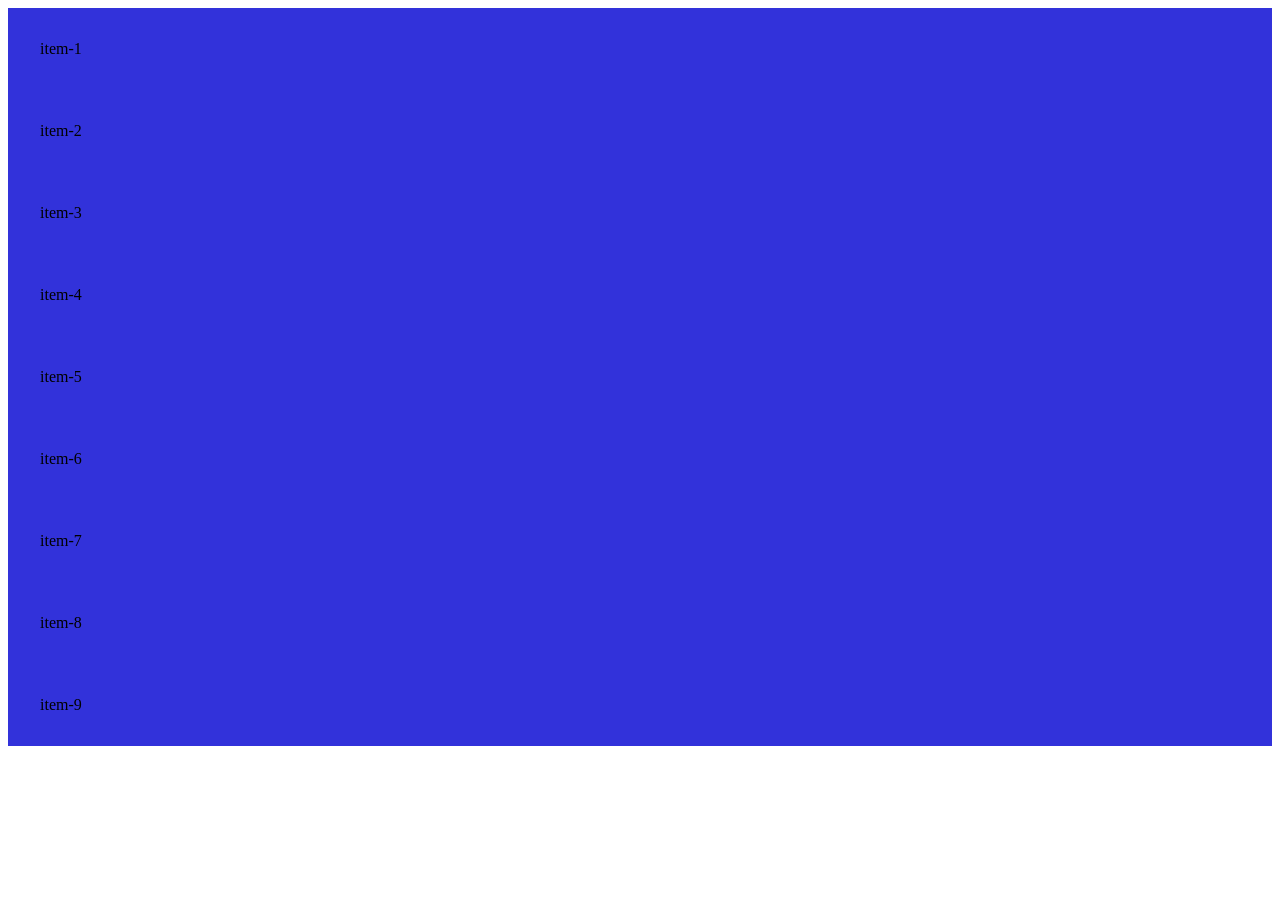
<file: css Revision/flex-grid ex/gridex/index.html>
<!DOCTYPE html>
<html lang="en">
<head>
    <meta charset="UTF-8">
    <meta name="viewport" content="width=device-width, initial-scale=1.0">
    <title>Document</title>
    <link rel="stylesheet" href="style.css">
</head>
<body>
    <div class="grid-container">
        <div class="item-1">item-1</div>
        <div class="item-2">item-2</div>
        <div class="item-3">item-3</div>
        <div class="item-4">item-4</div>
        <div class="item-5">item-5</div>
        <div class="item-6">item-6</div>
        <div class="item-7">item-7</div>
        <div class="item-8">item-8</div>
        <div class="item-9">item-9</div>
    </div>
</body>
</html>
</file>
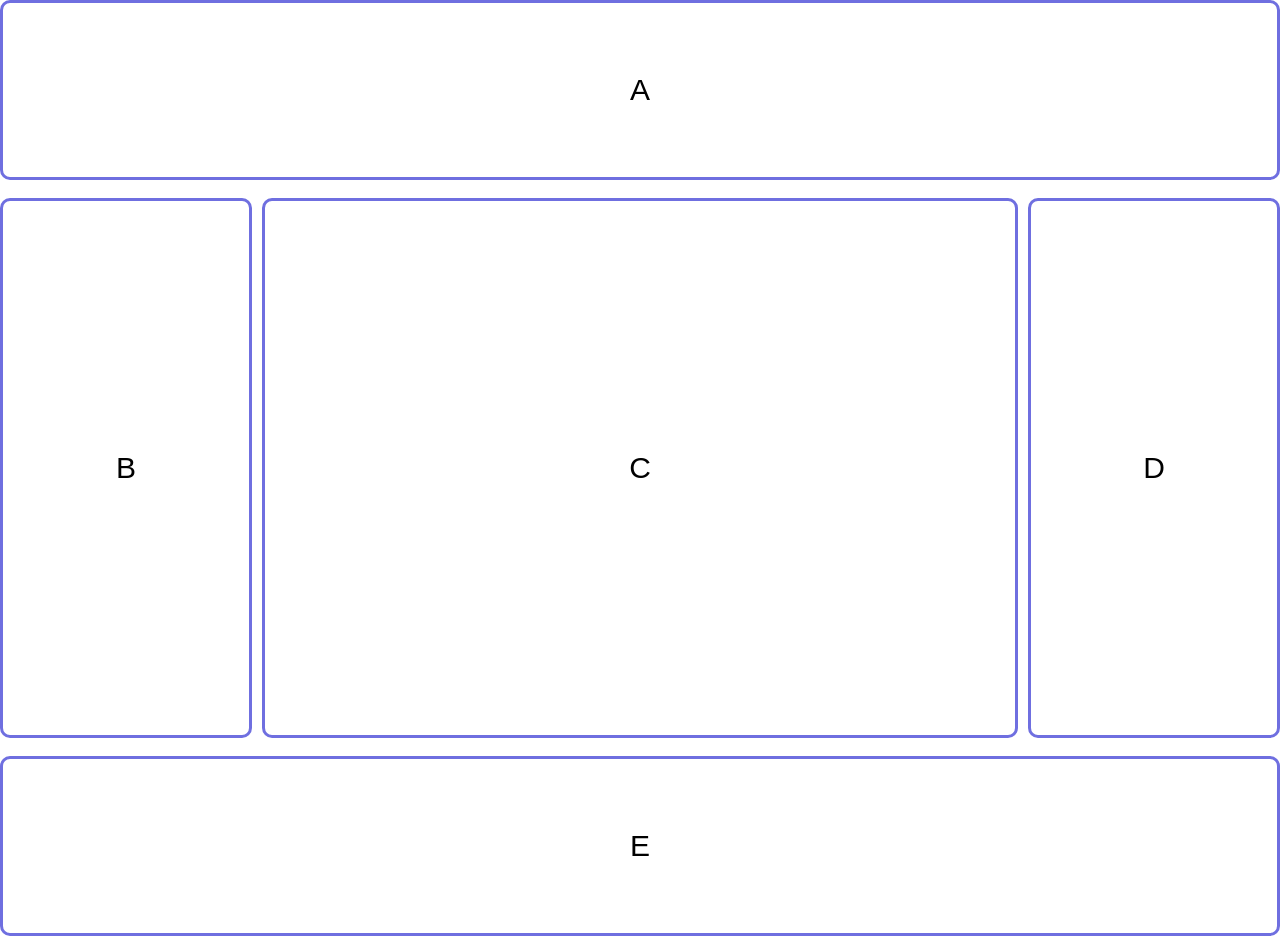
<file: css Revision/flex-grid ex/init/index.html>
<!DOCTYPE html>
<html lang="en">
<head>
    <meta charset="UTF-8">
    <meta name="viewport" content="width=device-width, initial-scale=1.0">
    <title>Document</title>
    <link rel="stylesheet" href="style.css">
</head>
<body>
    <div class="container">
        <div class="block-1">
            <div class="box-1">A</div>
        </div>
        <div class="block-2">
            <div class="box-2">B</div>
            <div class="box-3">C</div>
            <div class="box-4">D</div>
        </div>
        <div class="block-3">
            <div class="box-5">E</div>
        </div>
    </div>
</body>
</html>
</file>
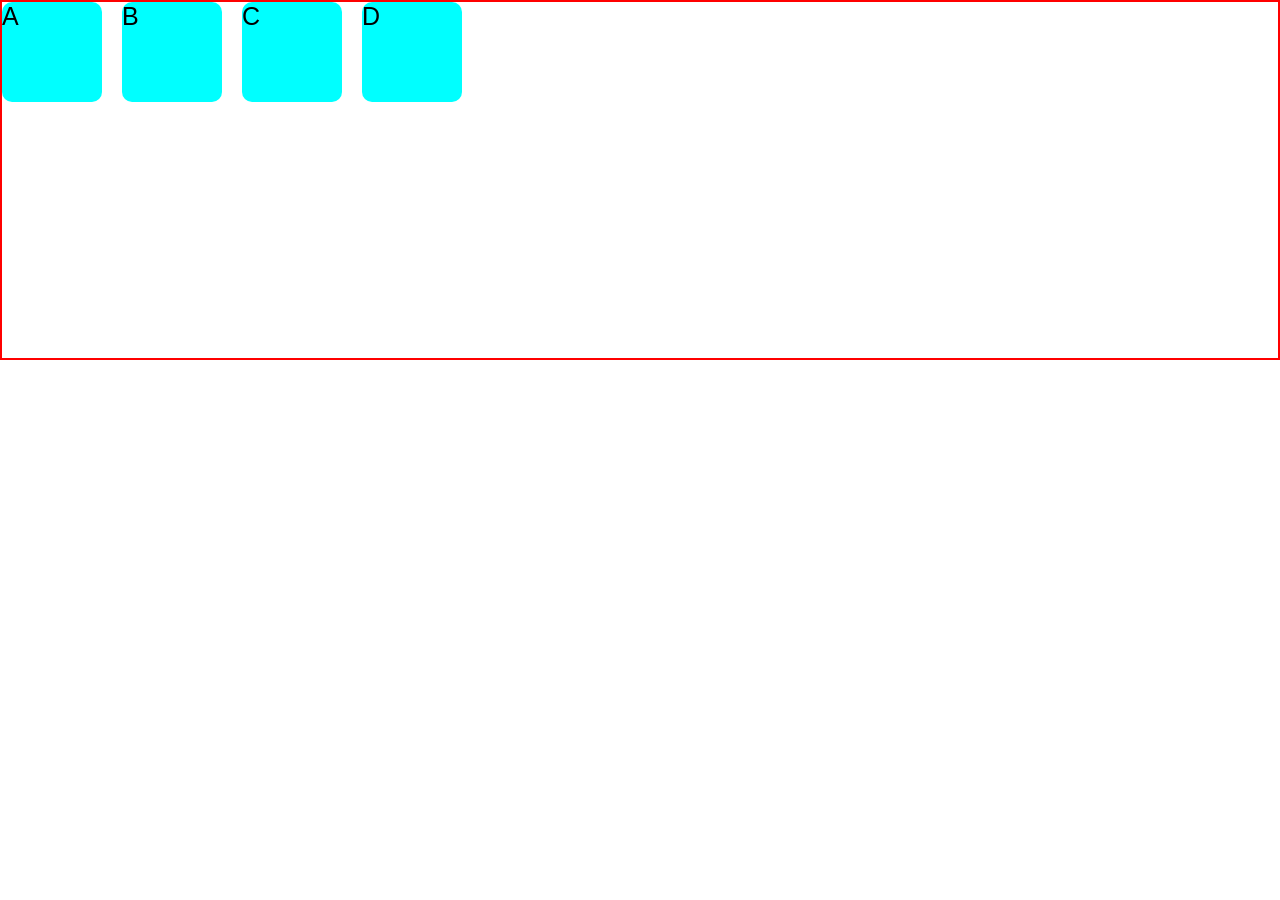
<file: css Revision/Flex-grid/layout/index.html>
<!DOCTYPE html>
<html lang="en">
<head>
    <meta charset="UTF-8">
    <meta name="viewport" content="width=device-width, initial-scale=1.0">
    <title>Document</title>
    <link rel="stylesheet" href="style.css">
</head>
<body>
    <div class="container">
        <div class="box-1">A</div>
        <div class="box-2">B</div>
        <div class="box-3">C</div>
        <div class="box-4">D</div>
    </div>
    
    
<script src="index.js"></script>
</body>
</html>
</file>
<file: css Revision/flex-grid ex/gridex/style.css>
[class^="item-"]{
    padding: 2em;
    background-color: rgb(50, 50, 218);
}
</file>
<file: css Revision/flex-grid ex/init/style.css>
*{
    margin: 0px;
    padding: 0px;
    box-sizing: border-box;
    
}

body{
  font-family: sans-serif;
  font-size: 30px;
  width: 100%;
  min-height: 100vh;
}
.container{
  display: flex;
  flex-direction: column;  
  gap:2vh;

}
[class ^="block-"]{

  display: flex;
  flex-direction: row;
  gap: 10px;

  
}
[class ^="box-"]{
  border : 3px solid rgba(66, 66, 214, 0.76);
  border-radius: 10px;
  display: flex;
  gap: 2vh;
  align-items: center;
  justify-content: center;

  
}
.box-2,.box-4{
  display: flex;
  flex-basis: 20%;
  height: 60vh;
}
.box-1,.box-5{
  display: flex;
  flex-basis: 100%;
  height: 20vh;
}
.box-3{
  display: flex;
  flex-basis: 60%;
  height: 60vh;
}
</file>
<file: css Revision/Flex-grid/layout/style.css>
*{
    margin: 0px;
    padding: 0px;
    box-sizing: border-box;
}

body{
    font-family: sans-serif;
    font-size: 25px;
    width: 100%;
    min-height: 100vh;
}

.container{
    border: 2px solid red;
    width: auto;
    height: 40vh;
    gap: 20px;
    display: flex;
    flex-wrap: wrap;
    flex-direction: row;
}

[class^="box-"]{
    width: 100px;
    height: 100px;
    background-color: aqua;
    border-radius: 10px;
}
</file>
